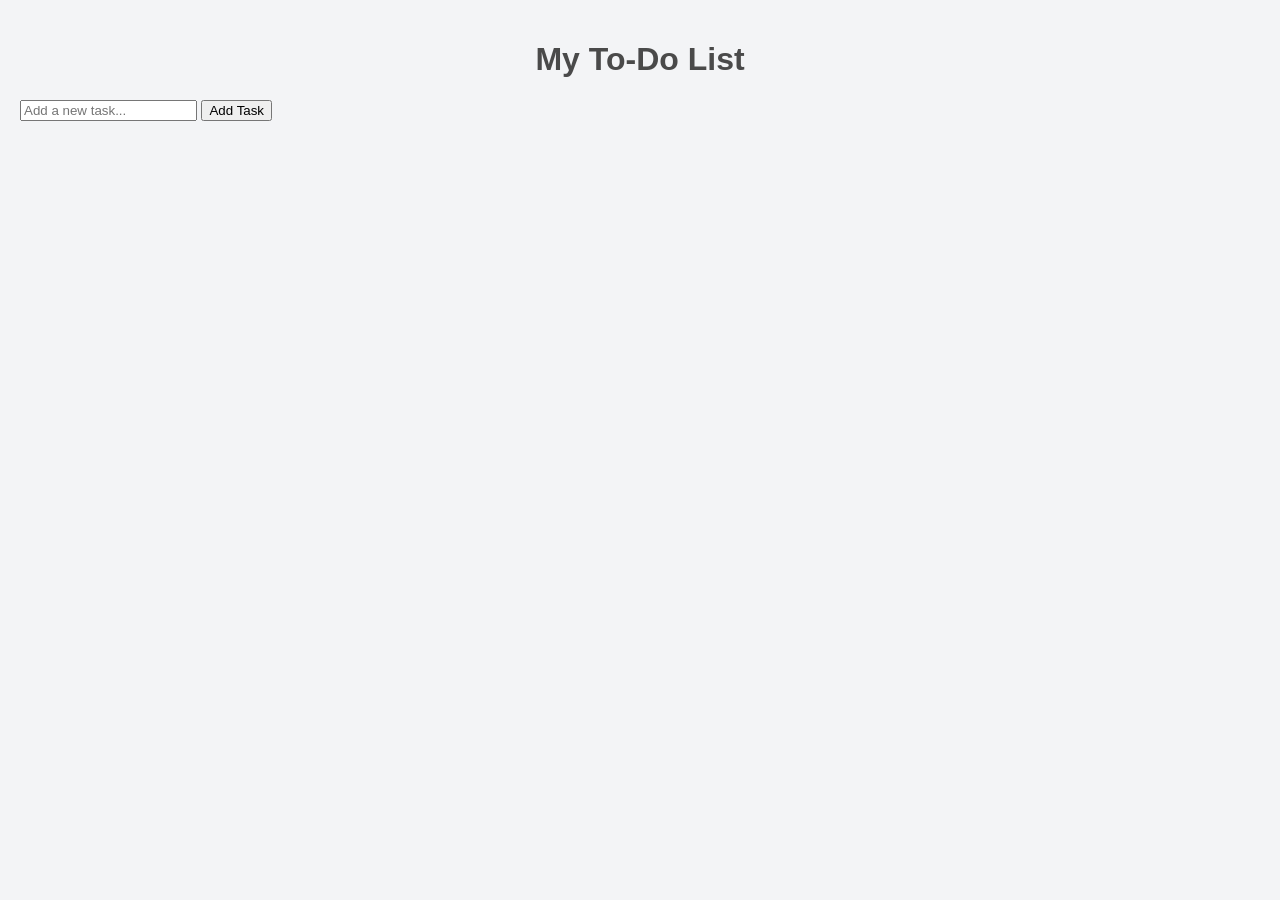
<file: index.html>
<!DOCTYPE html>
<html lang="en">
<head>
    <meta charset="UTF-8">
    <meta name="viewport" content="width=device-width, initial-scale=1.0">
    <title>To-Do List App</title>
    <link rel="stylesheet" href="style.css">
</head>
<body>
    <div class="container">
        <h1>My To-Do List</h1>
        <input type="text" id="taskInput" placeholder="Add a new task...">
        <button id="addTaskBtn">Add Task</button>
        <ul id="taskList"></ul>
    </div>
    <script src="script.js"></script>
</body>
</html>
</file>
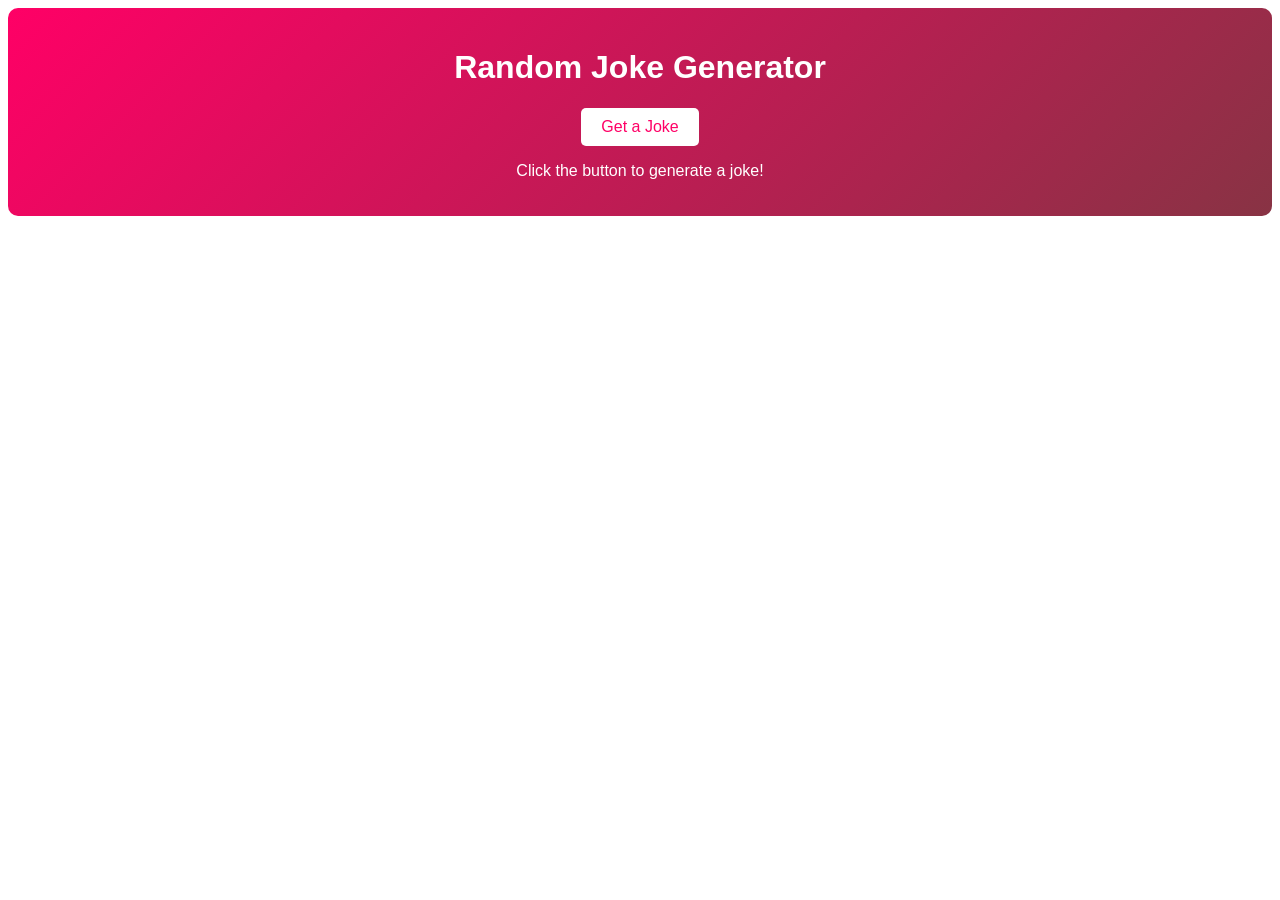
<file: joke.html>
<!DOCTYPE html>
<html lang="en">
<head>
    <meta charset="UTF-8">
    <meta name="viewport" content="width=device-width, initial-scale=1.0">
    <link rel="stylesheet" href="joke-style.css">
    <title>Random Joke Generator</title>
</head>
<body>
    <div class="joke-container">
        <h1>Random Joke Generator</h1>
        <button id="jokeButton">Get a Joke</button>
        <p id="jokeDisplay">Click the button to generate a joke!</p>
    </div>
    <script src="joke-script.js"></script>
</body>
</html>
</file>
<file: style.css>
/* CSS Styling for To-Do List Application */
body {
    font-family: Arial, sans-serif;
    background-color: #f3f4f6;
    color: #333;
    margin: 0;
    padding: 20px;
}

h1 {
    color: #4a4a4a;
    text-align: center;
}

#todo-list {
    list-style-type: none;
    padding: 0;
}

.todo-item {
    background-color: #fff;
    border: 1px solid #ddd;
    border-radius: 4px;
    margin: 10px 0;
    padding: 10px;
    display: flex;
    justify-content: space-between;
    align-items: center;
}

.todo-item button {
    background-color: #28a745;
    color: white;
    border: none;
    border-radius: 4px;
    padding: 5px 10px;
    cursor: pointer;
}

.todo-item button:hover {
    background-color: #218838;
}

.completed {
    text-decoration: line-through;
    color: #6c757d;
}
</file>
<file: joke-style.css>
.joke-container {
    background: linear-gradient(135deg, #f06, #834);
    padding: 20px;
    border-radius: 10px;
    text-align: center;
    color: #fff;
    font-family: Arial, sans-serif;
    animation: fadeIn 1s;
}

button {
    background-color: #fff;
    color: #f06;
    border: none;
    border-radius: 5px;
    padding: 10px 20px;
    font-size: 16px;
    cursor: pointer;
    transition: background-color 0.3s, transform 0.2s;
}

button:hover {
    background-color: rgba(255, 255, 255, 0.8);
    transform: scale(1.05);
}

@keyframes fadeIn {
    from { opacity: 0; }
    to { opacity: 1; }
}
</file>
